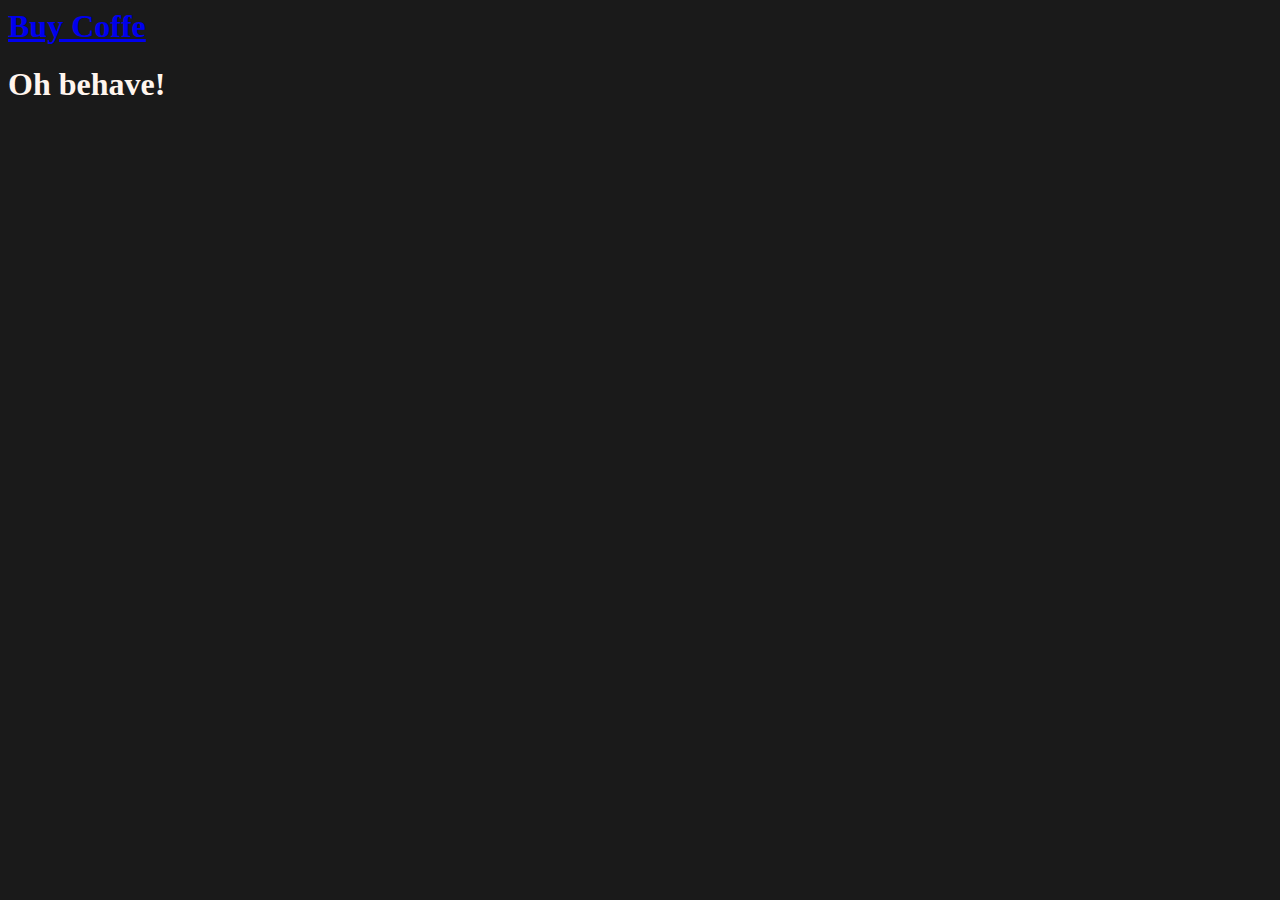
<file: projekt2/landingpage.html>
<html lang="en">
<head>
    <meta charset="UTF-8">
    <meta http-equiv="X-UA-Compatible" content="IE=edge">
    <meta name="viewport" content="width=device-width, initial-scale=1.0">
    <link rel="stylesheet" href="style.css">
    <title>Landingpage</title>
</head>
<body>

    <header class="headerlp">
        <div class="landing landing__left">
          <h1><a href="index.html"> Buy Coffe </a> </h1>
        </div>
        <div class="landing landing__right">
          <h1>Oh behave!</h1>
        </div>
      </header>
    
</body>
</html>
</file>
<file: projekt2/style.css>
* {
    box-sizing: border-box;
}

body {
    background-color:  #1a1a1a;
    color:seashell;
}

img {
    width: 100%;
    height: 100%;
}

h2 {
  font-family: Lucida Handwriting;
}

h4 {
  font-family: Courier;
}


.wrapper {
    display: grid;
    row-gap: 2em;
    grid-template-columns: repeat(12, 1fr);
    grid-template-rows: auto 700px 700px 700px auto;
    grid-template-areas: 
    " m m m m m m m m m m m m"
    ". h h h h h h h h h h ."
    ". ma ma ma ma ma ma ma ma ma ma ."
    ". lo lo lo lo lo lo lo lo lo lo ."
    "f f f f f f f f f f f f";
}

.meny {
    display: grid;
    grid-area: m;
    grid-auto-flow: column;
    color: grey;
    padding-left: 7em;
    padding-right: 7em;
}

.meny a {
    color: seashell;
    margin-top: 0.4em;
}

.logo {
    display: grid;
    justify-content: start;
    align-content: center;
}

.links {
    display: grid;
    grid-gap: 2em;
    grid-auto-flow: column;
    justify-content: end;
    align-content: center;
}

.links a, .dropdown a {
    position: relative;
    font-family: Franklin Gothic Medium;
      font-size: 1.1em;
      color: #fff;
      text-decoration: none;
}

.links a:after, .dropdown a:after {
    position: absolute;
     content: "";
     top: 100%;
     left: 0;
     width: 100%;
     height: 5px;
     background:  #79d2a6;
     transform: scaleX(0);
     transform-origin: center;
     transition: 0.4s;
}

.links a:hover {
    color:  #cccccc;
  }
  
  .links a:hover:after, .dropdown a:hover:after {
    transform: scaleX(1);
    transform-origin: center;
  }

  .menu1 {
    display: none;
  }
  
  .menu:hover {
    color: lightblue;
     cursor: pointer;
  }

  .dropdown {
    display: none;
    background: #1f2021;
    text-align: center;
  }
  
  .dropdown a {
    color: #fff;
    padding: 40px;
  }
  
  .dropdown a:hover {
    background: black;
    color:  #cccccc;
    transition: 0.7s;
  }

.loginbtn {
    background-color: #79d2a6;
    color: #fff;
    padding: 7px 20px;
    cursor: pointer;   
    text-transform: uppercase;
    transition: all .5s linear; 
}

.loginbtn:hover, .loginbtn2:hover, .cancelbtn:hover {
    background-color: #555;
}

/* Header */

.header {
    display: grid;
    grid-area: h;
    align-items: center;
    background-image: url("bilder/mission.jpg");
    background-position: center center;
    background-repeat: no-repeat;
}

.headertitle {
width: 100%;
height: 7em;
color: #fff;
text-align: center;
background-color: #1a1a1a;
}

/* Main */
#main {
    display: grid;
    grid-area: ma;
    justify-items: center;
    justify-content: center;
    margin-top: 2em;
}

.maintitle {
    color: #fff;
    width: 1200px;
    height: 60px;
    text-align: center;
}

.boxes1, .boxes2, .boxes3 {
    display: grid;
    grid-auto-flow: column;
    grid-gap: 2em;
}

.box1, .box2 {
    height: 200px;
    width: 300px;
    color: #fff;
    text-align: center;
    box-shadow: 0 3px 6px rgba(104, 104, 104, 0.9);
    font-family: Arial narrow;
}

/* Locations */
#locations {
  background-image: url("bilder/cozytea.jpg");
  background-repeat: no-repeat;
  background-size: cover;
    display: grid;
    grid-area: lo;
    justify-items: center;
    margin-top: 2em;
    box-shadow: 0 2px 6px rgba(104, 104, 104, 0.9);
}

.locationstitle {
margin-top: 3em;
color: #fff;
}

.box3 {
    display: grid;
    justify-content: center;
    height: 400px;
    width: 300px;
    background-color: #000;
    color: #fff;
    text-align: center;
    margin-bottom: 3em;
    opacity: 0.8;
    box-shadow: 0 20px 30px rgba(104, 104, 104, 0.8);
    font-family: Consolas;
}


/* Footer */
#footer {
    display: grid;
    grid-area: f;
    text-align: center;
    color: #fff;
}

.copyright {
    display: grid;
    justify-content: start;
    color: #79d2a6;
}


/* Go to top */
#toTop {
 display: none;
 position: fixed;
 border: none;
 outline: none;
 z-index: 99;
 font-size: 18px;
 border-radius: 4px;
 right: 15px;
 bottom: 20px;
 color: #fff;
 cursor: pointer;
 padding: 15px 30px;
 background-color:   #79d2a6;
}

#toTop:hover {
    background-color: #555;
    transition: all .4s linear;
}

/* Form */
.container {
    position: fixed;
    top: 0;
    left: 0;
    background-color: rgb(0,0,0);
    background-color: rgba(0,0,0,0.4);
    width: 100%;
    height: 100%;
    display: none;
}

.form-content {
    background-color: #1a1a1a;;
    margin: 8% auto 15% auto;
    width: 50%;
    border: 1px solid #79d2a6;
    ;
    color: #fff;
}

.formlogin {
    display: grid;
    justify-items: center;
}

input[type=text], input[type=password] {
    width: 50%;
    padding: 15px 5px;
    margin: 5px 0 15px 0;
    border: none;
    background: #f1f1f1;
    border: 1px solid  #3498db;
  }

  input[type=text]:focus, input[type=password]:focus {
    background-color: #ddd;
    outline: none;
  }

  .loginbtn2 {
    background-color: #79d2a6;
    color: white;
    padding: 16px 20px;
    border: none;
    cursor: pointer;
    width: 50%;
    opacity: 0.9;
    margin-bottom: 2em;
    text-transform: uppercase;
    transition: all .5s linear; 
  }

  .register {
    display: grid;
    grid-auto-flow: column;
    align-content: center;
    background-color:  #1a1a1a;
    padding: 16px;
  }

  .cancelbtn {
    width: 10em;
    padding: 10px 20px;
    background-color: #f44336;
    text-transform: uppercase;
    transition: all .5s linear; 
    cursor: pointer;
    color: #fff;
  }

  .signup {
    display: grid;
    justify-content: end;
  }

  .animate {
    -webkit-animation: animatezoom 0.6s;
    animation: animatezoom 0.6s
  }
  
  @-webkit-keyframes animatezoom {
    from {-webkit-transform: scale(0)} 
    to {-webkit-transform: scale(1)}
  }
    
  @keyframes animatezoom {
    from {transform: scale(0)} 
    to {transform: scale(1)}
  }

   /* Media Queries */
  @media only screen and (max-width: 1200px) {

    .box3 {
     width: 220px;
    }
      
.copyright {
   display: grid;
    justify-content: center;
      }

  }

  /* Media Queries */
  @media only screen and (max-width: 895px) {

    .wrapper {
      display: grid;
      justify-content: center;
      grid-template-columns: 1fr;
      grid-template-rows: auto;
      grid-template-areas: 
      "m"
      "drop"
      "h"
      "ma"
      "lo"
      "f";
    }

    .dropdown {
      grid-area: drop;
    }

    .logo img {
      width: 190px;
      height: 80px;
    }

  .loginbtn {
    padding: 40px;
    margin-top: 1em;
  }

  .meny {
    padding-left: 2em;
    padding-right: 2em;
    height: 100px;
  }

    .menu1 {
      display: initial;
      display: grid;
      justify-content: end;
      align-content: center;
      margin-top: 1em;
    }

    .menu {
      background-color: #79d2a6;
      padding: 10px 20px;
      color: #fff;
      border-radius: 5px;
    }

    .links {
      display: none;
    }

   .boxes1, .boxes2 {
    display: grid;
    grid-gap: 4em;
    grid-auto-flow: row;
    margin-top: 4em;
}

    .boxes3 {
      display: grid;
      grid-gap:  1em;
      grid-auto-flow: row;
      margin-top: 1em;
    }

    .box3 {
      width: 300px;
    }
    
    .copyright {
      display: grid;
      justify-content: center;
    }

    #locations {
      margin-top: 5em;
    }

    .maintitle {
      width: 400px;
    }

    .header {
      height:  300px;
    }


    #totop {
      padding: 10px 20px;
    }

  .form-content {
    width: 80%;
  }
  
  .cancelbtn {
    width: 6em;
    padding: 5px 10px;
  }

  }
</file>
